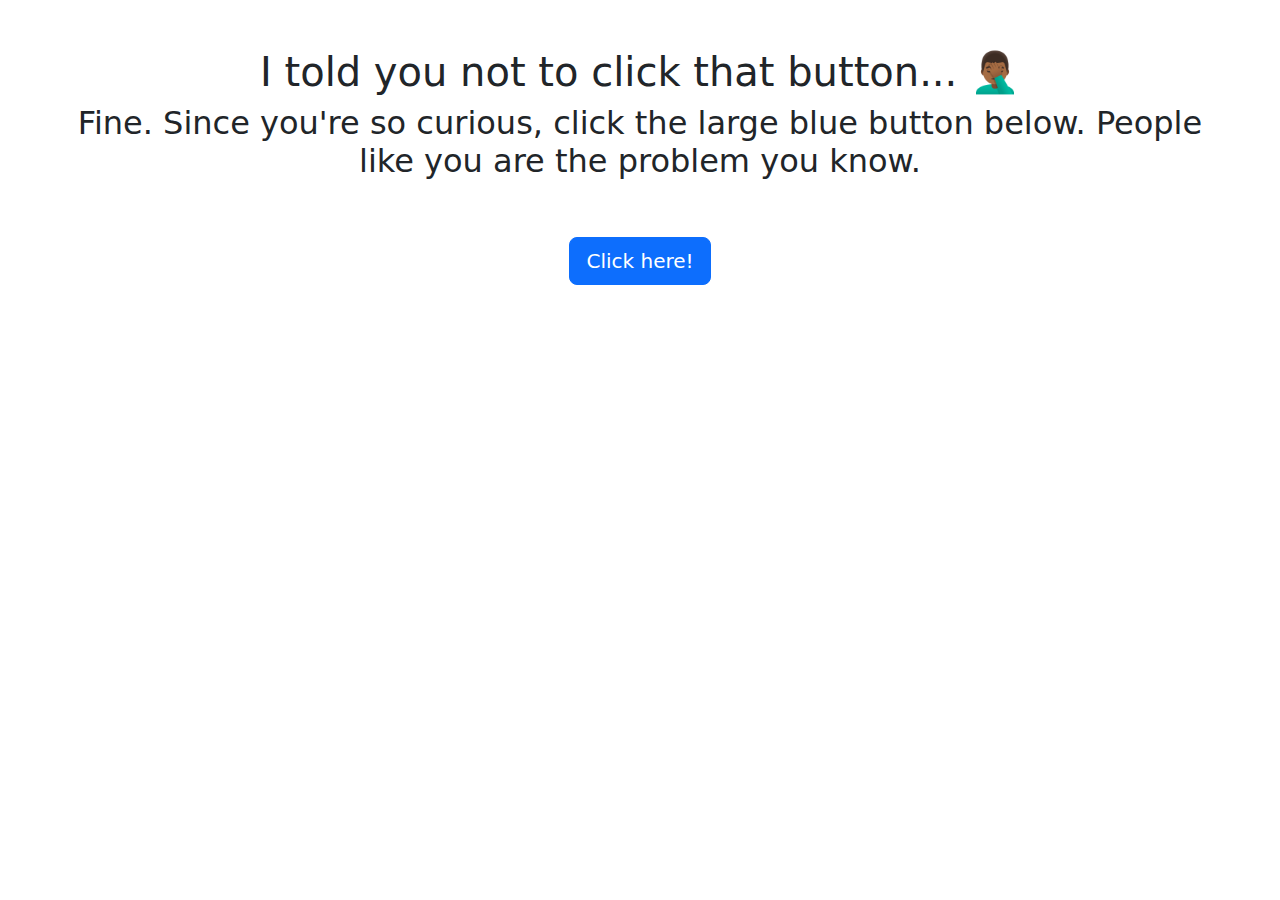
<file: secret.html>
<!DOCTYPE html>
<html lang="en">
<head>
  <meta charset="UTF-8">
  <title>Secret Page</title>
  <link href="https://cdn.jsdelivr.net/npm/bootstrap@5.3.0/dist/css/bootstrap.min.css" rel="stylesheet">
</head>
<body class="text-center p-5">
  <h1>I told you not to click that button... 🤦🏾‍♂️</h1>
  <h2>Fine. Since you're so curious, click the large blue button below. People like you are the problem you know.</h2>
  <a class="btn btn-primary btn-lg mt-5" href="https://www.youtube.com/watch?v=dQw4w9WgXcQ&pp=0gcJCdgAo7VqN5tD" target="_blank">Click here!</a>
</body>
</html>
</file>
